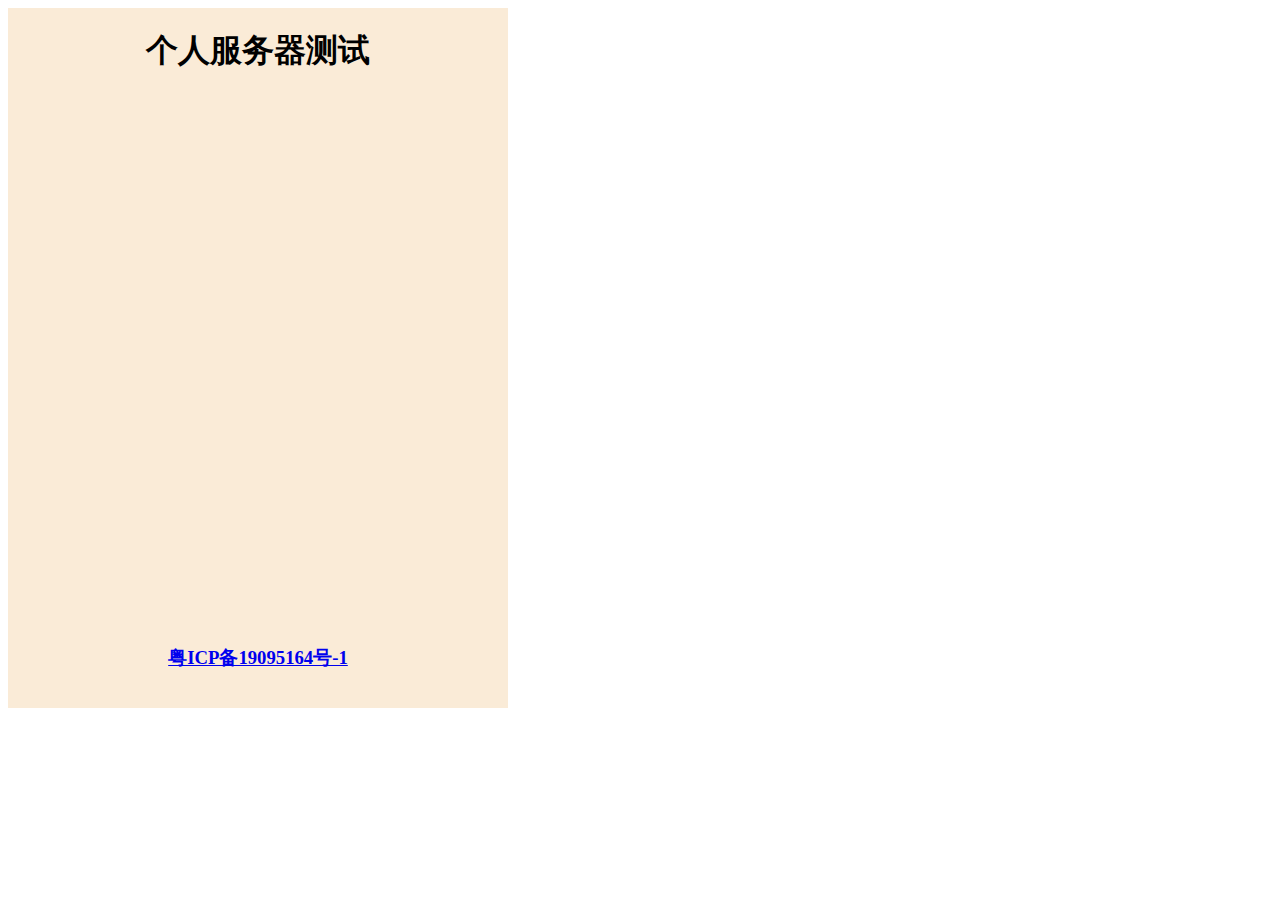
<file: templates/index1.html>
<!DOCTYPE html>
<html lang="en">
<head>
    <meta charset="UTF-8">
    <title>个人学习网站</title>
</head>
<body>
    <div style="width: 500px; height: 700px; position: absolute; background: antiquewhite">
        <h1 style="text-align: center">个人服务器测试</h1>
        <a href="http://www.beian.gov.cn/portal/index.do" style="text-align: center">
            <h3 style="position: relative; bottom: -550px; text-align: center">粤ICP备19095164号-1</h3>
        </a>
    </div>

</body>
</html>
</file>
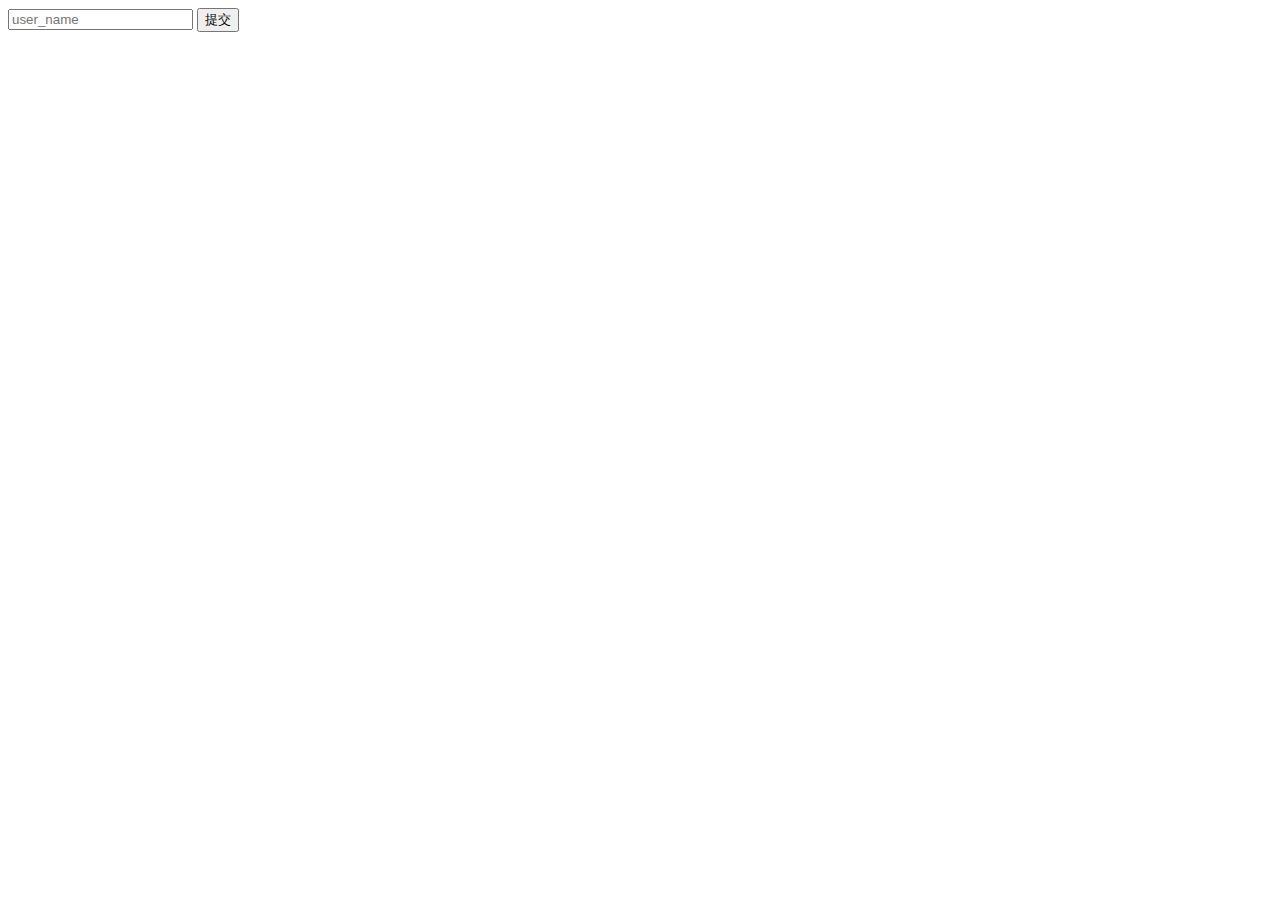
<file: templates/login.html>
<!DOCTYPE html>
<html lang="en">
<head>
    <meta charset="UTF-8">
    <title>Title</title>
</head>
<body>
<form method="POST" action={{ url_for(".login") }}>
    <input type="text" name="user_name" placeholder="user_name">
    <button type="submit">提交</button>
</form>
</body>
</html>
</file>
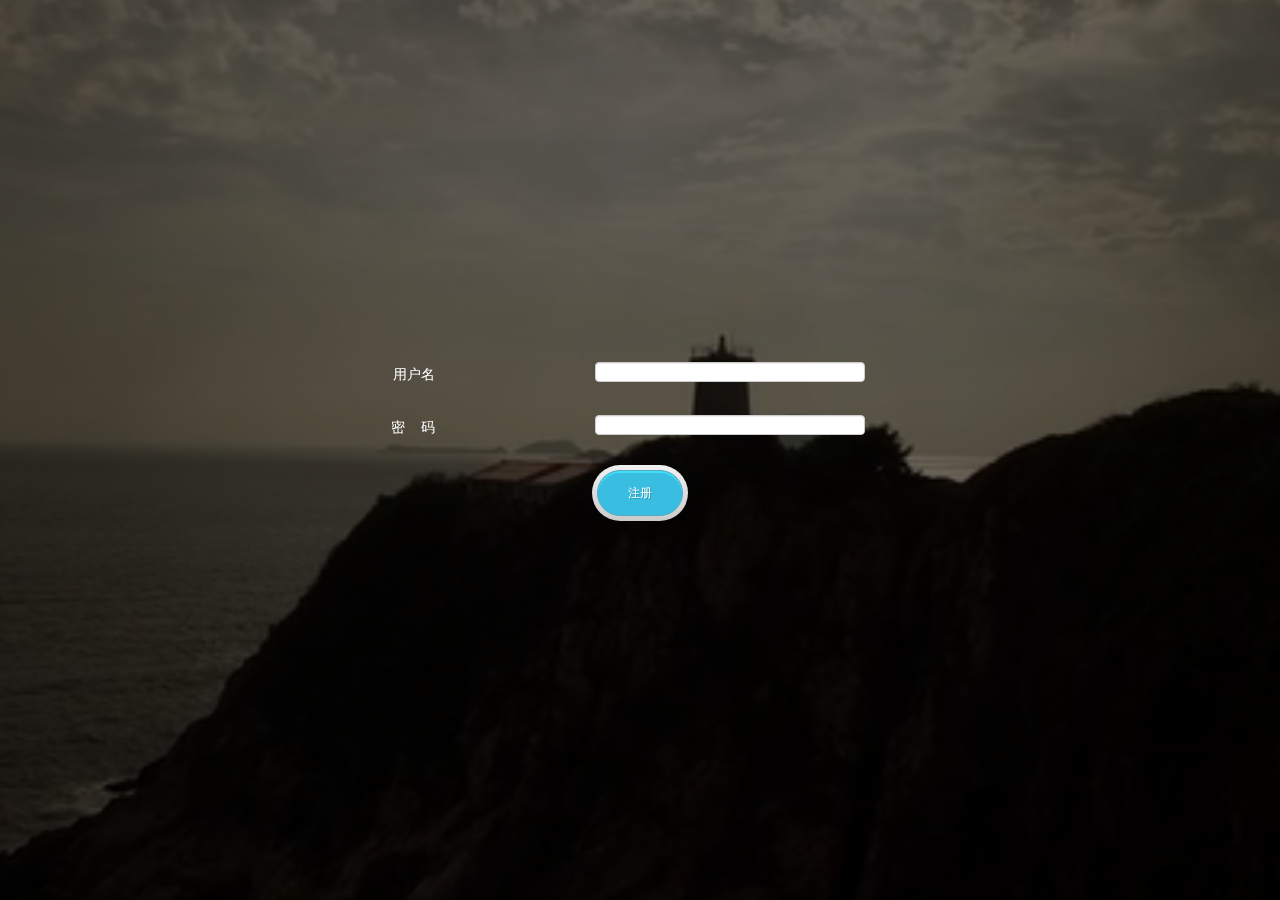
<file: templates/register_view.html>
<!DOCTYPE html>
<html lang="en">
<head>
    <meta charset="UTF-8">
    <title>bbs club</title>
    <link rel="stylesheet" href="/static/css/bootstrap.min.css">
    <link rel="stylesheet" href="/static/css/default.css" id="theme-color">
    <link rel="stylesheet" href="/static/css/main.css" type="text/css" media="screen" charset="utf-8" />
    <style type="text/css">
        input{
            border: 1px solid #ccc;
            padding: 7px 0px;
            border-radius: 3px; /*css3属性IE不支持*/
            padding-left:5px;
            }
    </style>
</head>
<body>
    <div class="video-section">
        <div class="video-wrapper">
            <div class="video-container">
                <video autoplay="" loop="" muted="" style="margin: auto; position: absolute; z-index: -1; top: 50%; left: 50%; transform: translate(-50%, -50%); visibility: visible; width: 2062px; height: auto;"><source src="/images/sea.mp4" type="video/mp4"></video>
            </div>
        </div>
    </div>
    <section id="home">
        <div class="container">
            <div class="row vh-100">
                <div class="col-md-8 mx-auto my-auto text-center">
                    <form class="form-horizontal" method="post" action="{{ url_for('index.register') }}">
                        <div class="control-group">
                            <label class="control-label" style="color: #fff">用户名</label>
                            <div class="controls">
                                <input type="text" class="input-xlarge" name="username" value="">
                            </div>
                        </div>
                        <div class="control-group">
                            <label class="control-label" style="color: #fff">密&nbsp;&nbsp;&nbsp;&nbsp;码</label>
                            <div class="controls">
                                <input type="text" class="input-xlarge" name="password" value="">
                            </div>
                        </div>
                        <div>
                            <div class="clean-button" style="margin: 0 auto">
                                <input type="submit" class="span-primary" value="注册">
                            </div>
                        </div>
                    </form>
                </div>
            </div>
        </div>
    </section>
    </body>
</html>
</file>
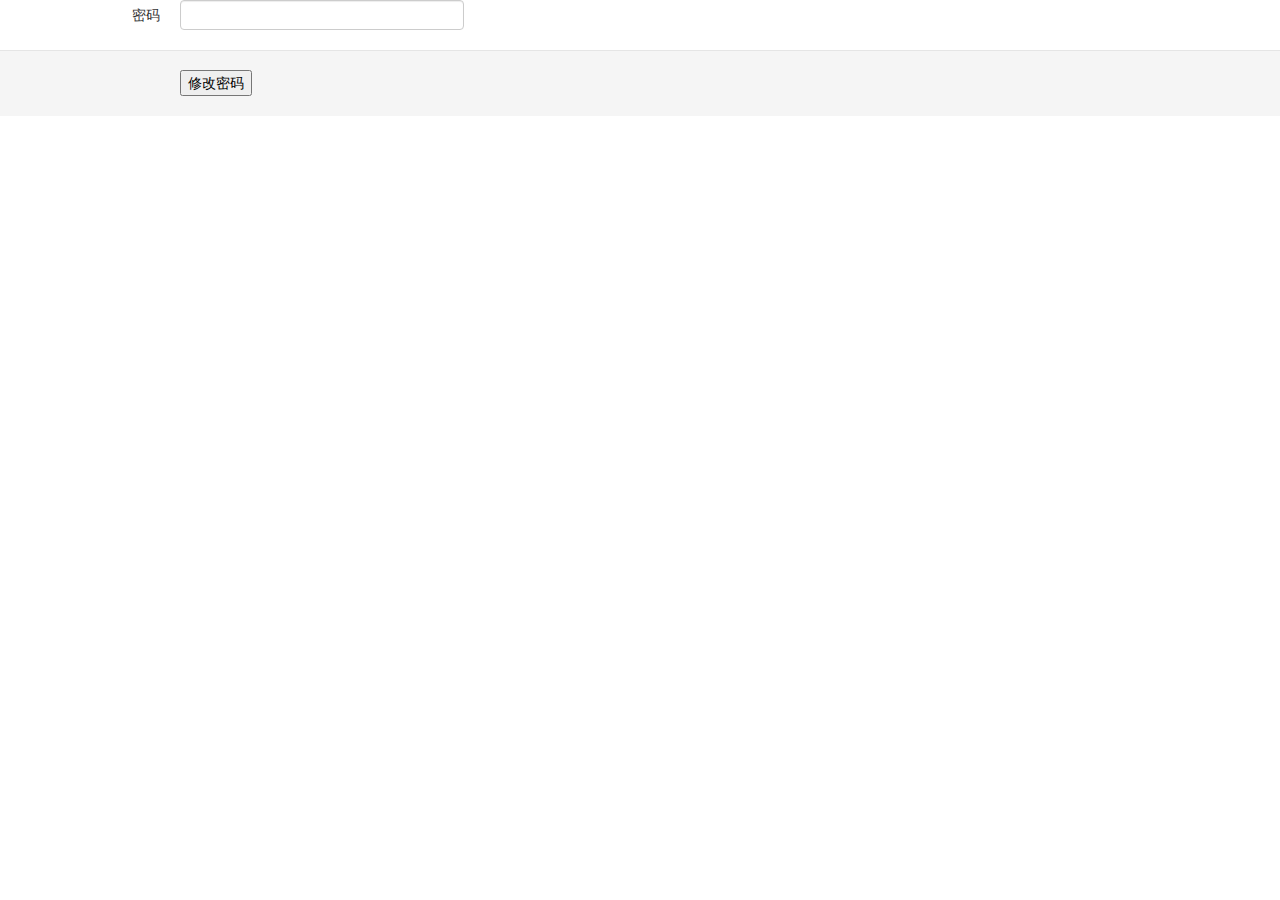
<file: templates/reset.html>
<!DOCTYPE html>
<html lang="en">
<head>
    <meta charset="UTF-8">
    <title>修改密码</title>
    <link rel="stylesheet" href="/static/css/bootstrap.min.css">
</head>
<body>
    <form class="form-horizontal" method="post" action="{{ url_for('reset.update', token=token, user=user) }}">
        <div class="control-group">
            <label class="control-label">密码</label>
            <div class="controls">
                <input type="text" class="input-xlarge" name="password">
            </div>
        </div>
        <div class="form-actions">
            <input type="submit" class="span-primary" value="修改密码">
        </div>
    </form>

</body>
</html>
</file>
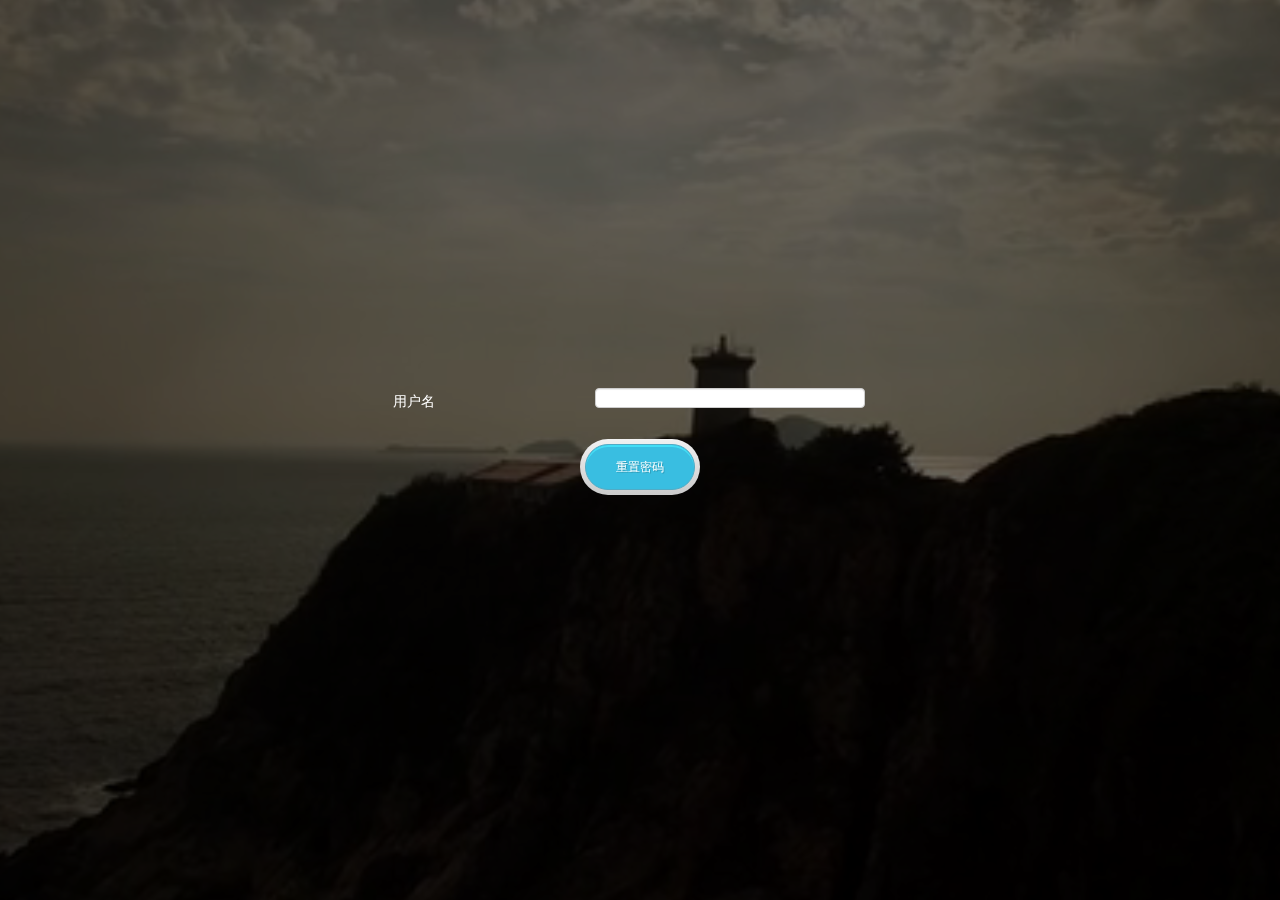
<file: templates/reset_view.html>
<!DOCTYPE html>
<html lang="en">
<head>
    <meta charset="UTF-8">
    <title>bbs club</title>
    <link rel="stylesheet" href="/static/css/bootstrap.min.css">
    <link rel="stylesheet" href="/static/css/default.css" id="theme-color">
    <link rel="stylesheet" href="/static/css/main.css" type="text/css" media="screen" charset="utf-8" />
    <style type="text/css">
        input{
            border: 1px solid #ccc;
            padding: 7px 0px;
            border-radius: 3px; /*css3属性IE不支持*/
            padding-left:5px;
            }
    </style>
</head>
<body>
    <div class="video-section">
        <div class="video-wrapper">
            <div class="video-container">
                <video autoplay="" loop="" muted="" style="margin: auto; position: absolute; z-index: -1; top: 50%; left: 50%; transform: translate(-50%, -50%); visibility: visible; width: 2062px; height: auto;"><source src="/images/sea.mp4" type="video/mp4"></video>
            </div>
        </div>
    </div>
    <section id="home">
        <div class="container">
            <div class="row vh-100">
                <div class="col-md-8 mx-auto my-auto text-center">
                    <form class="form-horizontal" method="post" action="{{ url_for('reset.send') }}">
                        <div class="control-group">
                            <label class="control-label" style="color: #fff">用户名</label>
                            <div class="controls">
                                <input type="text" class="input-xlarge" name="username" value="">
                            </div>
                        </div>
                        <div>
                            <div class="clean-button" style="margin: 0 auto">
                                <input type="submit" class="span-primary" value="重置密码">
                            </div>
                        </div>
                    </form>
                </div>
            </div>
        </div>
    </section>
    </body>
</html>
</file>
<file: static/css/main.css>
/*
 * @freebie: three-clean-buttons
 * @author: Francisco Neves
 */

* { outline: none !important; }
a, a:visited, a:hover, a:active { text-decoration: none; color: inherit; }


div.clean-button
{
	display: table;
	padding: 5px;
	border-radius: 50px 50px 50px 50px;
	-moz-border-radius: 50px 50px 50px 50px;
	-webkit-border-radius: 50px 50px 50px 50px;
	background-color: #000;
	background: rgba(241,241,241,1);
	background: -moz-linear-gradient(top, rgba(241,241,241,1) 0%, rgba(203,203,203,1) 100%);
	background: -webkit-gradient(left top, left bottom, color-stop(0%, rgba(241,241,241,1)), color-stop(100%, rgba(203,203,203,1)));
	background: -webkit-linear-gradient(top, rgba(241,241,241,1) 0%, rgba(203,203,203,1) 100%);
	background: -o-linear-gradient(top, rgba(241,241,241,1) 0%, rgba(203,203,203,1) 100%);
	background: -ms-linear-gradient(top, rgba(241,241,241,1) 0%, rgba(203,203,203,1) 100%);
	background: linear-gradient(to bottom, rgba(241,241,241,1) 0%, rgba(203,203,203,1) 100%);
	filter: progid:DXImageTransform.Microsoft.gradient( startColorstr='#f1f1f1', endColorstr='#cbcbcb', GradientType=0 );
	cursor: pointer;
}

div.clean-button > input
{
	display: table;
	padding: 13px 30px;
	background-color: #39bee1;
	border-radius: 50px 50px 50px 50px;
	-moz-border-radius: 50px 50px 50px 50px;
	-webkit-border-radius: 50px 50px 50px 50px;
	-webkit-box-shadow: inset 0px 2px 0px 0px rgba(71,233,254,0.7);
	-moz-box-shadow: inset 0px 2px 0px 0px rgba(71,233,254,0.7);
	box-shadow: inset 0px 2px 0px 0px rgba(71,233,254,0.7);
	text-transform: uppercase;
	color: white;
	font-size: 12px;
	text-shadow: 1px 1px 0px rgba(0, 0, 0, 0.2);
	border: 1px solid #51abc5;
}

div.clean-button:hover > input
{
	background: rgba(71,204,237,1);
	background: -moz-linear-gradient(top, rgba(71,204,237,1) 0%, rgba(105,213,241,1) 100%);
	background: -webkit-gradient(left top, left bottom, color-stop(0%, rgba(71,204,237,1)), color-stop(100%, rgba(105,213,241,1)));
	background: -webkit-linear-gradient(top, rgba(71,204,237,1) 0%, rgba(105,213,241,1) 100%);
	background: -o-linear-gradient(top, rgba(71,204,237,1) 0%, rgba(105,213,241,1) 100%);
	background: -ms-linear-gradient(top, rgba(71,204,237,1) 0%, rgba(105,213,241,1) 100%);
	background: linear-gradient(to bottom, rgba(71,204,237,1) 0%, rgba(105,213,241,1) 100%);
	filter: progid:DXImageTransform.Microsoft.gradient( startColorstr='#47cced', endColorstr='#69d5f1', GradientType=0 );
}

div.clean-button:active
{
	background: rgba(203,203,203,1);
	background: -moz-linear-gradient(top, rgba(203,203,203,1) 0%, rgba(241,241,241,1) 100%);
	background: -webkit-gradient(left top, left bottom, color-stop(0%, rgba(203,203,203,1)), color-stop(100%, rgba(241,241,241,1)));
	background: -webkit-linear-gradient(top, rgba(203,203,203,1) 0%, rgba(241,241,241,1) 100%);
	background: -o-linear-gradient(top, rgba(203,203,203,1) 0%, rgba(241,241,241,1) 100%);
	background: -ms-linear-gradient(top, rgba(203,203,203,1) 0%, rgba(241,241,241,1) 100%);
	background: linear-gradient(to bottom, rgba(203,203,203,1) 0%, rgba(241,241,241,1) 100%);
	filter: progid:DXImageTransform.Microsoft.gradient( startColorstr='#cbcbcb', endColorstr='#f1f1f1', GradientType=0 );
}

div.clean-button:active > input
{
	background: rgba(5,106,173,1);
	background: -moz-linear-gradient(top, rgba(5,106,173,1) 0%, rgba(5,81,131,1) 100%);
	background: -webkit-gradient(left top, left bottom, color-stop(0%, rgba(5,106,173,1)), color-stop(100%, rgba(5,81,131,1)));
	background: -webkit-linear-gradient(top, rgba(5,106,173,1) 0%, rgba(5,81,131,1) 100%);
	background: -o-linear-gradient(top, rgba(5,106,173,1) 0%, rgba(5,81,131,1) 100%);
	background: -ms-linear-gradient(top, rgba(5,106,173,1) 0%, rgba(5,81,131,1) 100%);
	background: linear-gradient(to bottom, rgba(5,106,173,1) 0%, rgba(5,81,131,1) 100%);
	filter: progid:DXImageTransform.Microsoft.gradient( startColorstr='#056aad', endColorstr='#055183', GradientType=0 );
	-webkit-box-shadow: inset 0px 2px 0px 0px rgba(71,233,254,0.1);
	-moz-box-shadow: inset 0px 2px 0px 0px rgba(71,233,254,0.1);
	box-shadow: inset 0px 2px 0px 0px rgba(71,233,254,0.1);
	border: 1px solid #03507e;
}
</file>
